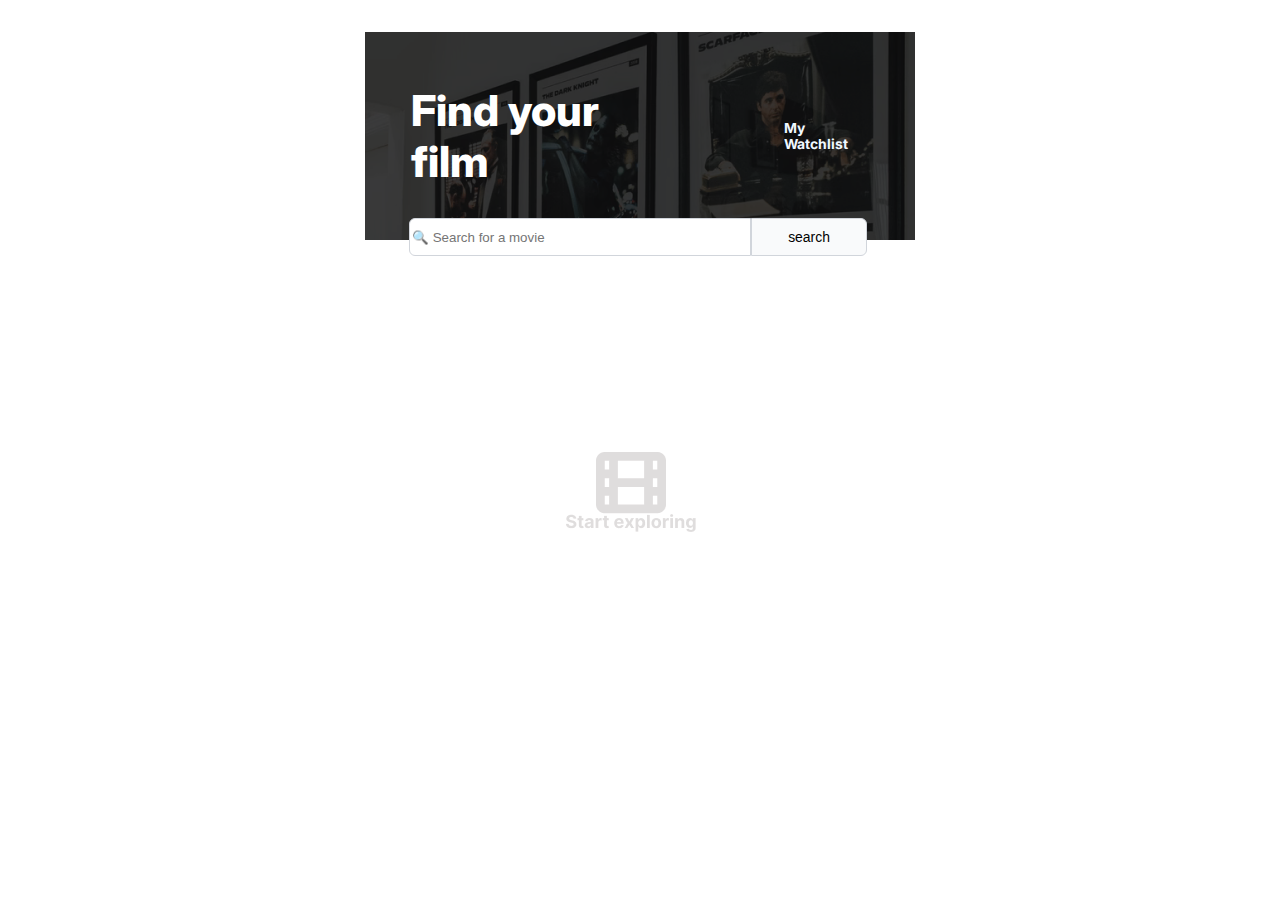
<file: index.html>
<!DOCTYPE html>
<html lang="en">
<head>
    <meta charset="UTF-8">
    <meta http-equiv="X-UA-Compatible" content="IE=edge">
    <meta name="viewport" content="width=device-width, initial-scale=1.0">
    <link rel="preconnect" href="https://fonts.googleapis.com">
<link rel="preconnect" href="https://fonts.gstatic.com" crossorigin>
<link href="https://fonts.googleapis.com/css2?family=Inter:wght@900&display=swap" rel="stylesheet">
    <link href="index.css" rel="stylesheet">
    <title>Movies</title>
    <script src="index.js" type="module" defer></script>
</head>
<body>
<div class="wrapper">
    <div class="background">
        <img src="images/Icon.png" alt="clip icon">
        <img src="images/Start exploring.png" alt="start exploring">
    </div>
    <header>
    <h1 id="find">Find your film</h1>
    <a class="watch" href="watchlist.html" target="_blank"><h2>My Watchlist</h2></a>
</header>
<div class="search-bar">
<input type="text" placeholder="🔍 Search for a movie" name="search" value="">
<button type="submit" class="search-btn" id="search-btn" name="search">search</button>
</div>

    <div id="result" class="result"></div>
    </div>
</body>
</html>
</file>
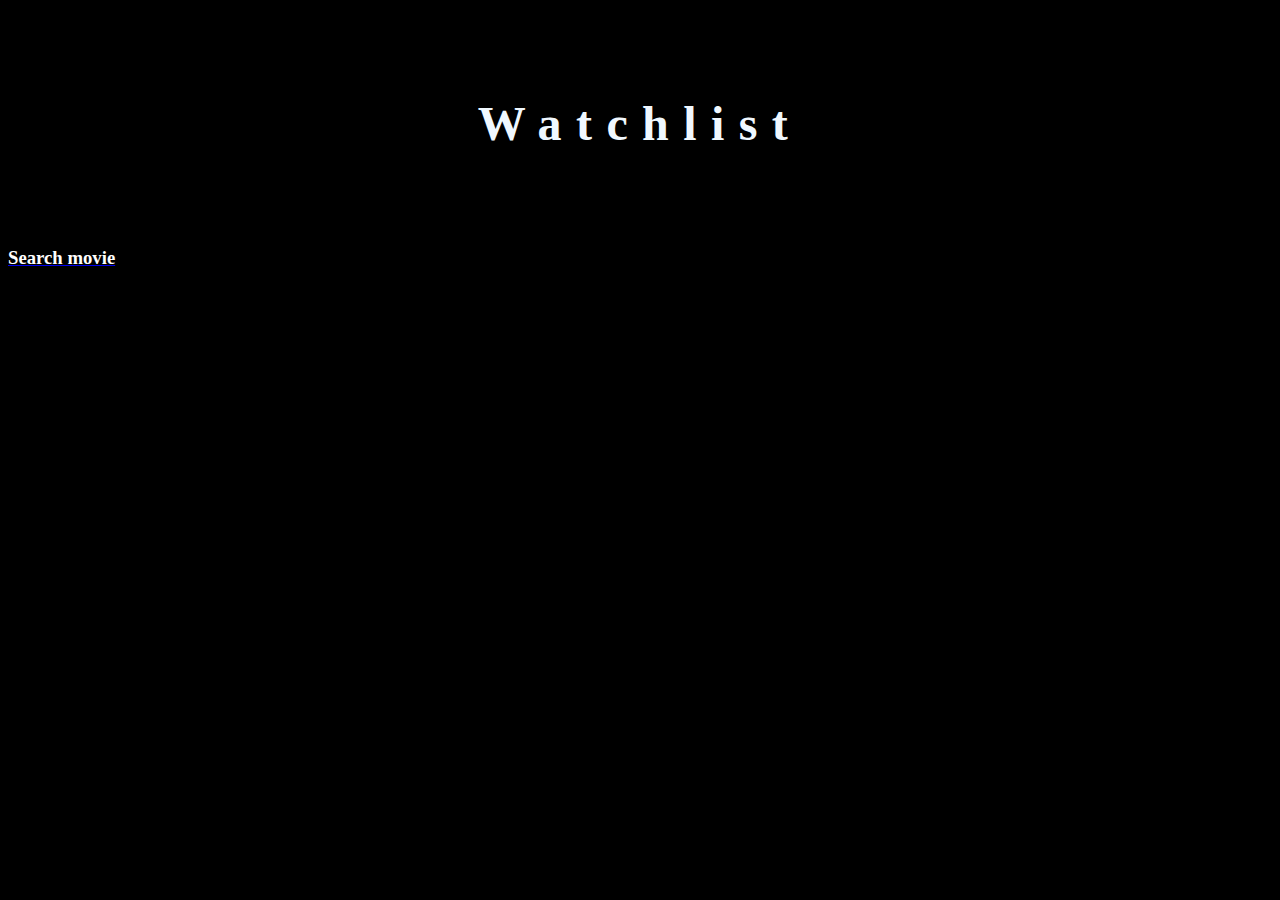
<file: watchlist.html>
<!DOCTYPE html>
<html lang="en">
<head>
    <meta charset="UTF-8">
    <meta http-equiv="X-UA-Compatible" content="IE=edge">
    <meta name="viewport" content="width=device-width, initial-scale=1.0">
    <link href="watchlist.css" rel="stylesheet">
    <script src="watchlist.js" defer></script>
    <title>Watchlist</title>
</head>
<body>
    <h1 id="h1">Watchlist</h1><a href="index.html" ><h3 style="color:white;">Search movie</h3></a>
      <div id="get" class="get"></div>
 

</body>
</html>
</file>
<file: index.css>
*,*::after,*::before{
    box-sizing: border-box;
}

body{
    color: white;
    font-family: 'Inter', sans-serif;
}

.wrapper{
    height: 779px;
    width: 550px;
    margin: 2em auto;
}

.background{
    position: absolute;
    /* display: flex;
    flex-direction: column; */
    margin: 201px;
    margin-top: 420px;
}

.background>img{
    margin: auto;
display: block;
}

header{
    height: 208px;
    padding:46px;
    background-image: url('images/back1.png');
    background-color: #0E0E0E;
    display: flex;
    align-items: center;
}

.watch{
    margin-left:109px;
}

h1{
    font-size: 2.67rem;
    font-weight: 800;
}

h2{
    font-size: 0.87rem;
    font-weight: 700;
}

h1, h2 {
    display: inline-block;
}

a{
    color: aliceblue;
}

section{
    display: grid;
place-content:center;
grid-template-columns: auto auto auto;
grid-template-rows: auto auto auto;
    margin: 3em auto;
    width: 100%;
    color:black;
}

.search-bar{
    display: flex;
    margin:auto;
    margin-top: -22px;
    width: 462px;
    height: 38px;
}

input{
    height: 100%;
    width: 342px;
    margin-right: 0px;
    padding: auto 9px;
    border:1px solid #D1D5DB;
    border-bottom-left-radius: 6px;
    border-top-left-radius: 6px;
}

.search-btn{
    height: 100%;
    width: 116px;
    font-size: 0.87rem;
    margin-left: 0px;
    border:1px solid #D1D5DB;
    background-color:#F9FAFB;
    border-top-right-radius: 6px;
    border-bottom-right-radius: 6px;
}

.add{
    color: black;
    padding: 0.4em;
    transform: rotateZ(45deg);
    border:rgb(103, 100, 100) solid 2px;
    border-radius: 100px;
    background: rgb(103, 100, 100);
    color: transparent;
    text-shadow: 2px 2px 3px rgba(255, 255, 255, 0);
    -webkit-background-clip: text;
    -moz-background-clip: text;
        background-clip: text;
        transition: 0.2;
}

.add:hover{
    background-color: green;
    transform: scale(1.3) rotateZ(45deg);
    cursor: pointer;
    text-shadow: 0 0 5px rgba(255, 255, 255, 0.523);
}

.add-section{
    display: flex;
    align-items: baseline; 
    gap: 1.5em;
    height: 20px;
    right:0;
    margin-left: 30px;
    margin-bottom: 2em;
    padding: 0.8em 0;
}

/* .add-section::before{
    content: "Watchlist ";
} */

.bottom{
    display: flex;
    flex-direction: row;
    align-items: baseline;
    gap:1em;
}

.bottom>h5{
    margin: 0 0 0 20px;
    grid-area: 2 / 2 / 3 / 4;
    display: flex;
    align-items: center;
}

.top{
    display: flex;
    gap:4em;
    margin: 0 0 0 20px;
    align-items: center;
    grid-area: 1 / 2 / 2 / 4;
    height: 3em;
    font-weight: 200;
}

article.describsion{
    width: fit-content;
    grid-area: 3 / 2 / 4 / 4;
    font-size: 0.87rem;
    font-weight: 0;
    line-height: 20px;
    margin: 8px 0 0 20px;
    color:#0e0e0e9d;
}

.poster{
    width: 99px;
    object-fit: contain;
    grid-area: 1 / 1 / -1 / 2;
}

.hide{
    display: none;
}

.result{
    width: 100%;
    height: 20%;
}
</file>
<file: watchlist.css>
*,*::after,*::before{
    box-sizing: border-box;
}

body{
    background: black;
    color:aliceblue;
}

h1{
    display: block;
    width: fit-content;
    text-align: center;
    margin: 2em auto;
    font-size: 3em;
    letter-spacing: 0.3em;
}

section{
    background: rgb(23, 22, 22);
    padding: 2em;
    margin-bottom: 2em;
    border-right: 2px solid wheat;
    border-left: 2px solid wheat;
    height: 90%;
}

.get{
    display: flex;
    flex-wrap: wrap;
    gap: 1.5em;
    justify-content: center;
    padding: 2em;
}

.cell{
    flex-grow: 0;
    margin: 0;
    width: 20vw;
    font-size: larger;
}

.top{
    display: flex;
}

img{
    display: block;
}

.poster{
    height: 300px;
   object-fit: contain;
}

article{
    padding: 2em;
    padding-left: 0;
}

h5,h3{
    margin-right:1em;
}

.add{
    display: none;
}

.add-section h5{
    display: none;
}

.del{
    font-size: 1.3em;
    font-weight: bold;
    color:rgb(141, 25, 19);
    border: none;
    background:rgb(23, 22, 22);
    padding: 0.5em;
    border-right: 2px solid wheat;
    border-left: 2px solid wheat;
    border-radius: 0.5em 0.5em 0 0;
}

.del:hover{
    background-color: rgb(120, 119, 119);
    cursor: pointer;
    color:rgb(56, 14, 14);
}
@media (max-width:1200px ){
section{
    border-bottom-left-radius: 1em;
    border-bottom-right-radius: 1em;
    border-top-right-radius: 1em;
}

    .get{
        flex-direction: column;
       align-items: center;
       padding: 0 0;
    }
    .poster{
        min-height: 400px;
        margin: 0 auto;
    }

    .cell{
        width:60vw;
    }
}

@media (max-width:600px ){
    .get{
        padding: 0.5em;
    }

    section{
        height: fit-content;
    }
    .poster{
        width: 150px;
    }
}
</file>
